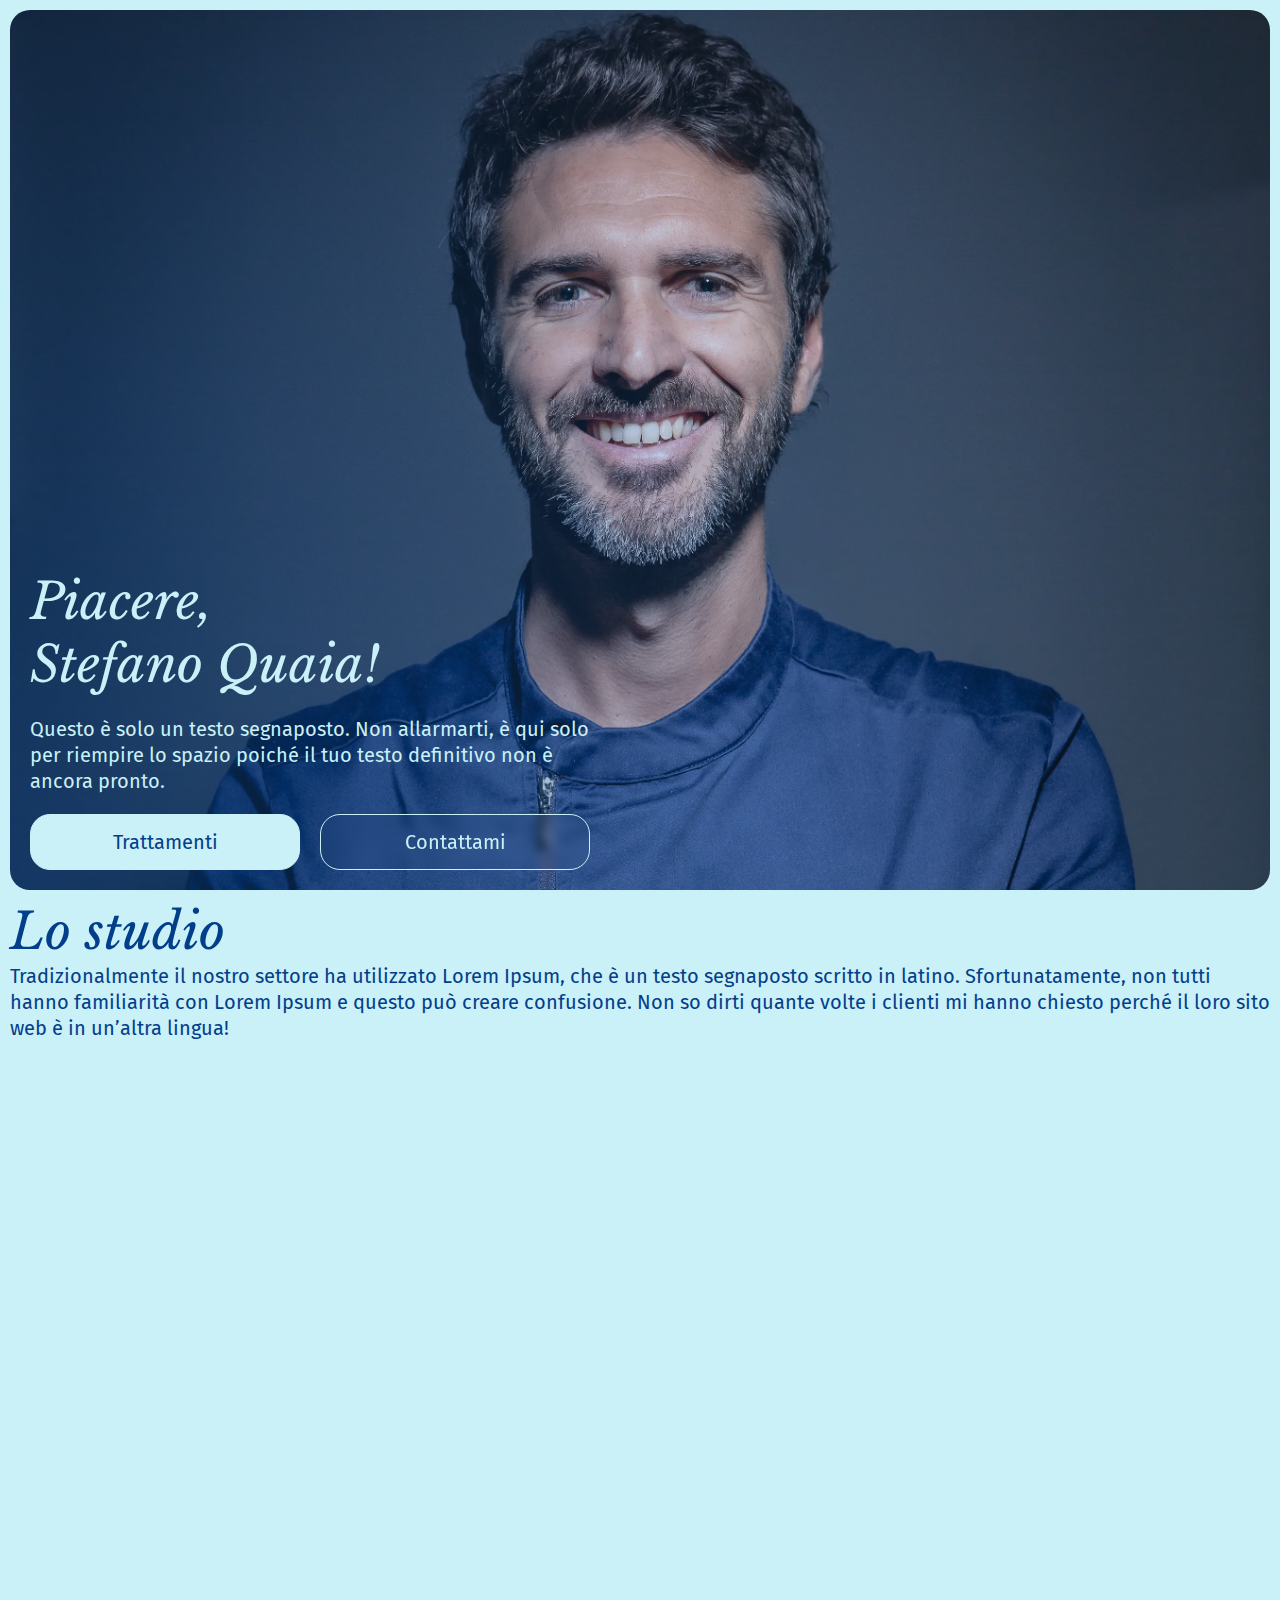
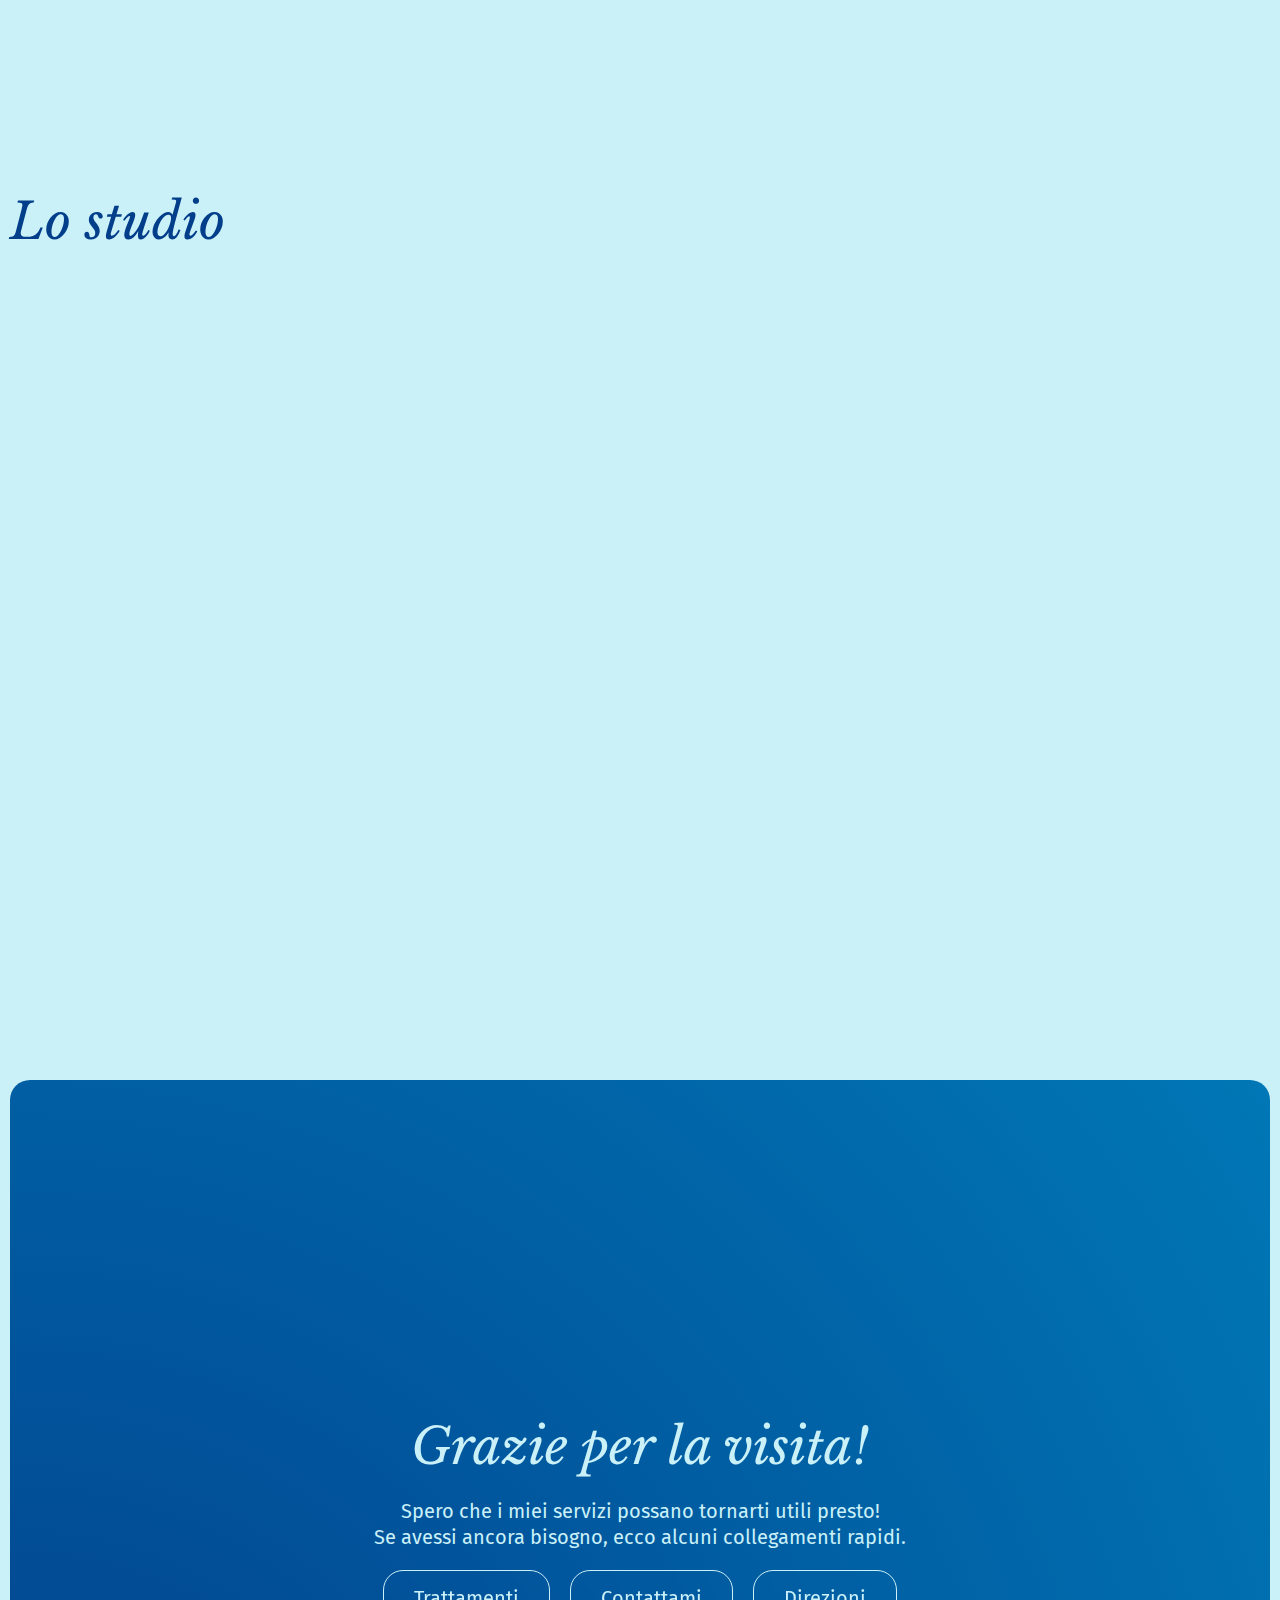
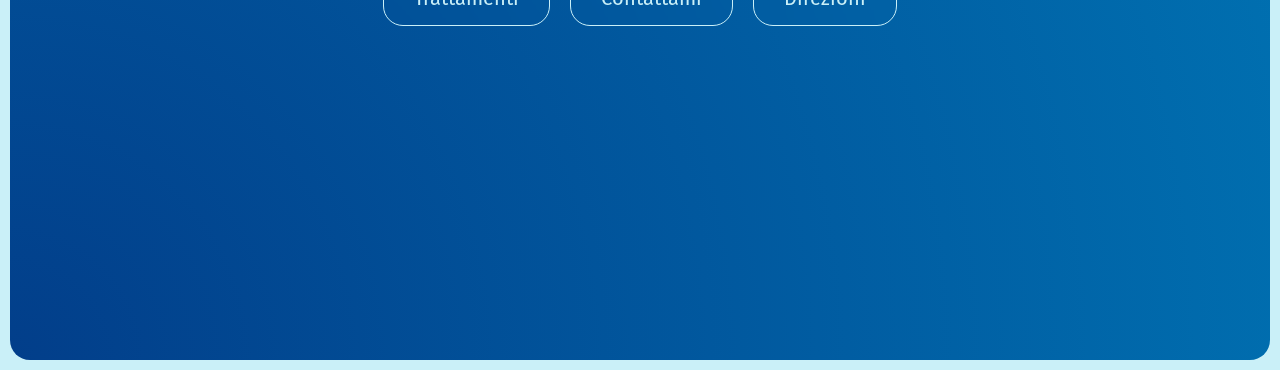
<file: index.html>
<!DOCTYPE html>
<html lang="it">

<head>
    <!-- Impostazioni di codifica e viewport -->
    <meta charset="UTF-8">
    <meta name="viewport" content="width=device-width, initial-scale=1.0">
    
    <!-- Titolo della pagina e informazioni metadati (non OpenGraph)-->
    <title>Stefano Quaia</title>
    <meta name="author" content="Il tuo nome">
    <meta name="description" content="Descrizione della pagina per i motori di ricerca.">
    <link rel="canonical" href="https://stefanoquaia.com/">


    <!-- Collegamento ai fogli di stile CSS -->
    <link rel="stylesheet" href="css/default.css"> <!-- Variabili e dichiarazioni globali per i tag -->
    <link rel="stylesheet" href="css/sezioni.css"> <!-- Stili per le sezioni -->
    <link rel="stylesheet" href="css/vflex-hflex.css"> <!-- Stili per i contenuti delle sezioni -->
    <link rel="stylesheet" href="css/pulsanti.css"> <!-- Stili per i pulsanti -->
    
    <!-- Favicon -->
    <!-- <link rel="icon" href="favicon.ico" type="image/x-icon"> -->

    <!-- Font (da Google Fonts) -->
    <link rel="preconnect" href="https://fonts.googleapis.com">
    <link rel="preconnect" href="https://fonts.gstatic.com" crossorigin>
    <!-- Inter (paragrafi) --> <link href="https://fonts.googleapis.com/css2?family=Prata&family=Space+Grotesk:wght@300..700&display=swap" rel="stylesheet">
    <!-- Prata (titoli)--> <link href="https://fonts.googleapis.com/css2?family=Inter:wght@400;500;600;700&display=swap" rel="stylesheet">
    <!-- Libre Baskerville (titoli)--> <link href="https://fonts.googleapis.com/css2?family=Libre+Baskerville:ital,wght@0,400;0,700;1,400&family=Prata&family=Space+Grotesk:wght@300..700&display=swap" rel="stylesheet">
    <!-- Fira Sans (paragrafi)--> <link href="https://fonts.googleapis.com/css2?family=Fira+Sans:ital,wght@0,100;0,200;0,300;0,400;0,500;0,600;0,700;0,800;0,900;1,100;1,200;1,300;1,400;1,500;1,600;1,700;1,800;1,900&family=Libre+Baskerville:ital,wght@0,400;0,700;1,400&family=Prata&family=Space+Grotesk:wght@300..700&display=swap" rel="stylesheet">


    <!-- Metadati Open Graph (per condivisioni social) -->
    <!-- <meta property="og:title" content="Titolo della Pagina"> -->
    <!-- <meta property="og:description" content="Breve descrizione della pagina."> -->
    <!-- <meta property="og:type" content="website"> -->
    <!-- <meta property="og:image" content="URL-dell-immagine.jpg"> -->
</head>

<body>
    <section class="home">
        <div class="vflex home">
            <h1>Piacere,<br />Stefano Quaia!</h1>
            <p>Questo è solo un testo segnaposto. Non allarmarti, è qui solo per riempire lo spazio poiché il tuo testo definitivo non
            è ancora pronto.</p>
            <div class="hflex">
                <a href="#trattamenti" class="pulsante sfondo-scuro primario">Trattamenti</a>
                <a href="#" class="pulsante sfondo-scuro">Contattami</a>
                <!-- <a href="tel:+39331760602" class="pulsante sfondo-scuro solo-mobile">Chiama</a> -->
            </div>
        </div>
    </section>

    <section class="trattamenti" id="trattamenti">
        <div class="contenuto">
            <div class="testo">
                <h1>Lo studio</h1>
                <p>Tradizionalmente il nostro settore ha utilizzato Lorem Ipsum, che è un testo segnaposto scritto in latino.
                    Sfortunatamente, non tutti hanno familiarità con Lorem Ipsum e questo può creare confusione. Non so dirti quante volte i
                    clienti mi hanno chiesto perché il loro sito web è in un’altra lingua!</p>
            </div>
            <div class="lista-trattamenti" style="display:none;">
                <div class="trattamento">
                    <h2>Trattamento 1</h2>
                    <p>Se sei curioso, questo è Website Ipsum. È stato sviluppato specificamente per l’uso su siti Web di sviluppo. Oltre a
                    confondere meno di altri Ipsum, Website Ipsum è anche formattato con schemi più simili a come il testo reale è
                    formattata oggi sul web.</p>
                </div>
                <div class="trattamento">
                    <h2>Trattamento 2</h2>
                    <p>Se sei curioso, questo è Website Ipsum. È stato sviluppato specificamente per l’uso su siti Web di sviluppo. Oltre a
                    confondere meno di altri Ipsum, Website Ipsum è anche formattato con schemi più simili a come il testo reale è
                    formattata oggi sul web.</p>
                </div>
                <div class="trattamento">
                    <h2>Trattamento 3</h2>
                    <p>Se sei curioso, questo è Website Ipsum. È stato sviluppato specificamente per l’uso su siti Web di sviluppo. Oltre a
                    confondere meno di altri Ipsum, Website Ipsum è anche formattato con schemi più simili a come il testo reale è
                    formattata oggi sul web.</p>
                </div>
            </div>
        </div>
    </section>

    <section><h1>Lo studio</h1></section>

    <section class="footer">
        <div class="vflex footer">
            <h1>Grazie per la visita!</h1>
            <p class="solo-desktop">Spero che i miei servizi possano tornarti utili presto!<br />Se avessi ancora bisogno, ecco alcuni collegamenti rapidi.</p>
            <p class="solo-mobile">Spero che i miei servizi possano tornarti utili presto! Se avessi ancora bisogno, ecco alcuni collegamenti rapidi.</p>
            <div class="hflex">
                <a href="#trattamenti" class="pulsante sfondo-scuro">Trattamenti</a>
                <a href="#" class="pulsante sfondo-scuro">Contattami</a>
                <a href="tel:+39331760602" class="pulsante sfondo-scuro">Direzioni</a>
            </div>
        </div>
    </section>
</body>

</html>
</file>
<file: css/default.css>
/* ------------------------------------------------------------------------ */
/* -------------------- IMPOSTAZIONI GLOBALI BOX-SIZING ------------------- */
/* ------------------------------------------------------------------------ */
*,
*::before,
*::after {
    /* Include padding e border nella width/height */
    box-sizing: border-box;
}
/* ------------------------------------------------------------------------ */



/* ------------------------------------------------------------------------ */
/* ------------------------- DEFINIZIONE VARIABILI ------------------------ */
/* ------------------------------------------------------------------------ */
:root {
    /* Dimensioni */
    --body-padding: 10px;
    --padding: 10px;
    --div-max-width: 1000px;
    --text-div-max-width: 600px;
    --default-border-radius: 20px;
    --flex-gap: 20px;
    --raise-on-hover: -4px;

    /* Breakpoint */
    /* Variabili non usate nel codice perché CSS non supporta l'uso di      */
    /* variabili nei media query. */
    --mobile-breakpoint: 480px;   /* Sotto a questa soglia è considerato telefono */
                                  /* Tra queste due soglie è considerato tablet */
    --desktop-breakpoint: 1024px; /* Sopra questa soglia è considerato desktop */

    /* Colori e trasparenze */
    --transparency: 0.5;
    --blur: 4px;
    --palette-0: 3, 4, 94; /* più scuro */
    --palette-1: 2, 62, 138;
    --palette-2: 0, 119, 182;
    --palette-3: 0, 150, 199;
    --palette-4: 0, 180, 216;
    --palette-5: 72, 202, 228;
    --palette-6: 144, 224, 239;
    --palette-7: 173, 232, 244;
    --palette-8: 202, 240, 248; /* più chiaro */

    /* Sfondi e immagini */
    --hero-background-image: url('../src/foto-1.webp');
    --hero-background-image-phone: url('../src/foto-1-cut.webp');
    --foto-studio: url('../src/foto-4.webp');
}
@media (max-width: 480px) {
    :root {
        --body-padding: 5px;
    }
}
/* ------------------------------------------------------------------------ */



/* ------------------------------------------------------------------------ */
/* ----------------------- IMPOSTAZIONI PREDEFINITE ----------------------- */
/* ------------------------------------------------------------------------ */
html {
    margin: 0px;
    padding: 0px;
    
    /* Qui si dichiarano le caratteristiche che fanno sì che il sito sia    */
    /* consultabile a mo' di "reel Instagram".                              */
    overflow: auto;
    scroll-snap-type: y mandatory;
    scroll-behavior: smooth;
    scroll-snap-stop: always;
}

body {
    display: flex;
    flex-direction: column;
    row-gap: var(--body-padding);
    margin: 0;
    padding: var(--body-padding);
    color: rgb(var(--palette-1));
    font-family: "Fira Sans", sans-serif;
    font-size: 20px;
    background: rgb(var(--palette-8));
}

h1, h2, h3 {
    margin: 0;
    font-family: "Libre Baskerville", serif;
    font-weight: 400;
    font-style: normal;
    font-style: italic;
    /*line-height: 1.2;*/
} h1 {
    font-size: 50px;
} @media (max-width: 480px) {
    h1 {
        font-size: 40px;
    }
} h2 {
    font-size: 42px;
} @media (max-width: 480px) {
    h2 {
        font-size: 36px;
    }
}

p {
    margin:0px;
    padding: 0pt;
    line-height: 1.3;
}
/* ------------------------------------------------------------------------ */



/* ------------------------------------------------------------------------ */
/* --------------------- REGOLE PER LA VISUALIZZAZIONE -------------------- */
/* ------------------------------------------------------------------------ */
/* Elemento visibile solo su dispositivi mobili */
.solo-mobile {
    display: revert;
} @media (min-width: 1024px) {
    .solo-mobile {
        display: none !important;
    }
}

/* Elemento visibile solo su computer */
.solo-desktop {
    display: none;
} @media (min-width: 1024px) {
    .solo-desktop {
        display: revert !important;
    }
}
/* ------------------------------------------------------------------------ */



/* ------------------------------------------------------------------------ */
/* ------------------------ EFFETTO SLIDE INTO VIEW ----------------------- */
/* ------------------------------------------------------------------------ */
/* Stato iniziale: elementi nascosti e leggermente spostati a sinistra */
.slide-in {
    opacity: 0;
    transform: translateY(60px);
    transition:
        opacity 0.6s ease-out,
        transform 0.6s ease-out;
}

/* Stato finale: elementi visibili e in posizione naturale */
.is-visible {
    opacity: 1;
    transform: translateY(0);
    /*transition-delay: 0.5s;*/
}
/* ------------------------------------------------------------------------ */
</file>
<file: css/sezioni.css>
/* ------------------------------------------------------------------------ */
/* -------------------------- STILI DELLE SECTION ------------------------- */
/* ------------------------------------------------------------------------ */

/* Qualsiasi sezione */
section {
    position: relative;
    width: 100%;
    height: calc(100dvh - 2*var(--body-padding));
    border-radius: var(--default-border-radius);
    scroll-snap-align: center; /* Indica che il punto di allineamento per lo snap scroll è il centro di ciascuna section */
}

/* Sezione della home*/
section.home {
    background: radial-gradient(circle at 0% 100%, rgba(var(--palette-1), var(--transparency)), transparent), var(--hero-background-image) no-repeat center 30%/cover;
} @media (max-width: 480px) {
    section.home {
        background: linear-gradient(to top, rgba(var(--palette-1), calc(var(--transparency)*1.2)), transparent), var(--hero-background-image-phone) no-repeat center top/cover;
    }
}

/* Sezione "Indice" */
section.indice {
    background:
            linear-gradient(rgba(var(--palette-8), 0.85), rgba(var(--palette-8), 0.85)),
            url('../src/bg3.webp') no-repeat center center/cover;
}

/* Sezione "Una valutazione. Una direzione" */
section.una-valutazione-una-direzione {
    background:
        linear-gradient(rgba(var(--palette-8), 0.85), rgba(var(--palette-8), 0.85)),
        url('../src/bg1.webp') no-repeat center center/cover;
}

/* Sezione "Perché questo approccio?" */
section.perché-questo-approccio {
    background:
        linear-gradient(rgba(var(--palette-8), 0.85), rgba(var(--palette-8), 0.85)),
        url('../src/bg2.webp') no-repeat center center/cover;
}

/* Sezione del footer */
section.footer {
    background: radial-gradient(circle at 0% 100%, rgb(var(--palette-1)), rgb(var(--palette-2)));
}

/* section.footer>div.contenuto {
    display: flex;
    flex-direction: column;
    justify-content: center;
    align-items: center;
    gap: calc(var(--flex-gap)*1.5);
    position: relative;
    margin: auto;
    padding: var(--padding);
    height: 100%;
    max-width: 600px;
    color: rgb(var(--palette-8));
    text-align: center;
} */

/* section.aree-di-competenza {
    display: flex;
    flex-direction: column;
    justify-content: center;
    align-items: center;
    row-gap: 50px;
    margin: auto;
    text-align: center;
}

section.aree-di-competenza>.testo {
    display: inherit;
    flex-direction: inherit;
    flex-direction: inherit;
    justify-content: inherit;
    align-items: inherit;
    row-gap: inherit;
    max-width: 600px;
}

section.aree-di-competenza>.lista-aree-di-competenza {
    display: flex;
    flex-direction: row;
    flex-wrap: wrap;
    gap: var(--flex-gap);
}

section.aree-di-competenza>.lista-aree-di-competenza>.trattamento {
    flex: 1;
    /* padding: 0 var(--padding) var(--padding) var(--padding);
    min-width: 200px;
    border: 1px solid rgb(var(--palette-2));
    border-radius: var(--default-border-radius);
}

section.aree-di-competenza>.lista-aree-di-competenza>.trattamento>h2 {
    padding: var(--padding) 0;
    /* min-width: 200px; */
    /*color: rgb(var(--palette-7));*/
    /* font-family: 'Fira Sans', sans-serif;
    font-size: 20px;
    font-style: italic;
    background: rgb(var(--palette-1));
    border: 1px solid rgb(var(--palette-2));
    border-radius: var(--default-border-radius);
}

section.aree-di-competenza>.lista-aree-di-competenza>.trattamento>p {
    padding: var(--padding);
    font-size: 16px;
} */

/* ------------------------------------------------------------------------ */
</file>
<file: css/vflex-hflex.css>
/* VERTICAL FLEX */
div.vflex {
    display: flex;
    flex-direction: column;
    gap: var(--flex-gap);
    padding: calc(2*var(--padding));
    height: 100%;
    /* max-width: var(--div-max-width); */
    max-width: var(--text-div-max-width);
} div.vflex.home {
    position: absolute;
    bottom: 0;
    left: 0;
    height: auto;
    color: rgb(var(--palette-8));
} div.vflex.trattamenti {

} div.vflex.footer {
    justify-content: center;
    align-items: center;
    /* gap: calc(var(--flex-gap)*1.5); */
    position: relative;
    margin: auto;
    /* padding: var(--padding); */
    /* max-width: 600px; */
    color: rgb(var(--palette-8));
    text-align: center;
}

/* HORIZONTAL FLEX */
div.hflex {
    display: flex;
    flex-direction: row;
    flex-wrap: wrap;
    column-gap: var(--flex-gap);
    row-gap: calc(var(--flex-gap)/2);
    /* width: fit-content; */
    max-width: var(--div-max-width);
} div.hflex > a {
    flex: 1;
}
</file>
<file: css/pulsanti.css>
/* ------------------------------------------------------------------------ */
/* ----------------------------- LINK PULSANTE ---------------------------- */
/* ------------------------------------------------------------------------ */

a.pulsante {
    display: inline-flex;
    align-items: center;
    justify-content: center;
    padding: calc(1.5*var(--padding)) calc(3*var(--padding));
    text-align: center;
    text-decoration: none;
    background-color: transparent;
    border-radius: var(--default-border-radius);
    -webkit-backdrop-filter: blur(var(--blur)); /* Sfoca il contenuto sottostante (versione per Safari) */
    backdrop-filter: blur(var(--blur)); /* Sfoca il contenuto sottostante */
    transition:
        transform 0.2s ease,
        color 0.3s ease,
        background-color 0.3s ease,
        border-color 0.3s ease;
} a.pulsante:hover {
    transform: translateY(var(--raise-on-hover));
}

/* Pulsante su SFONDO SCURO */
a.pulsante.sfondo-scuro {
    color: rgb(var(--palette-8));
    border: 1px solid rgb(var(--palette-8));
} a.pulsante.sfondo-scuro:hover {
    color: rgb(var(--palette-1));
    background-color: rgb(var(--palette-8));
}
/* Pulsante PRIMARIO su sfondo scuro  */
a.pulsante.sfondo-scuro.primario {
    color: rgb(var(--palette-1));
    background-color: rgb(var(--palette-8));
} a.pulsante.sfondo-scuro.primario:hover {
    background-color: transparent;
    color: rgb(var(--palette-8));
}

/* Pulsante su SFONDO CHIARO */
a.pulsante.sfondo-chiaro {
    color: rgb(var(--palette-1));
    border: 1px solid rgb(var(--palette-1));
} a.pulsante.sfondo-chiaro:hover {
    color: rgb(var(--palette-8));
    background-color: rgb(var(--palette-1));
}
/* Pulsante PRIMARIO su sfondo chiaro  */
a.pulsante.sfondo-chiaro.primario {
    color: rgb(var(--palette-8));
    background-color: rgb(var(--palette-1));
} a.pulsante.sfondo-chiaro.primario:hover {
    background-color: transparent;
    color: rgb(var(--palette-1));
}
/* ------------------------------------------------------------------------ */
</file>
